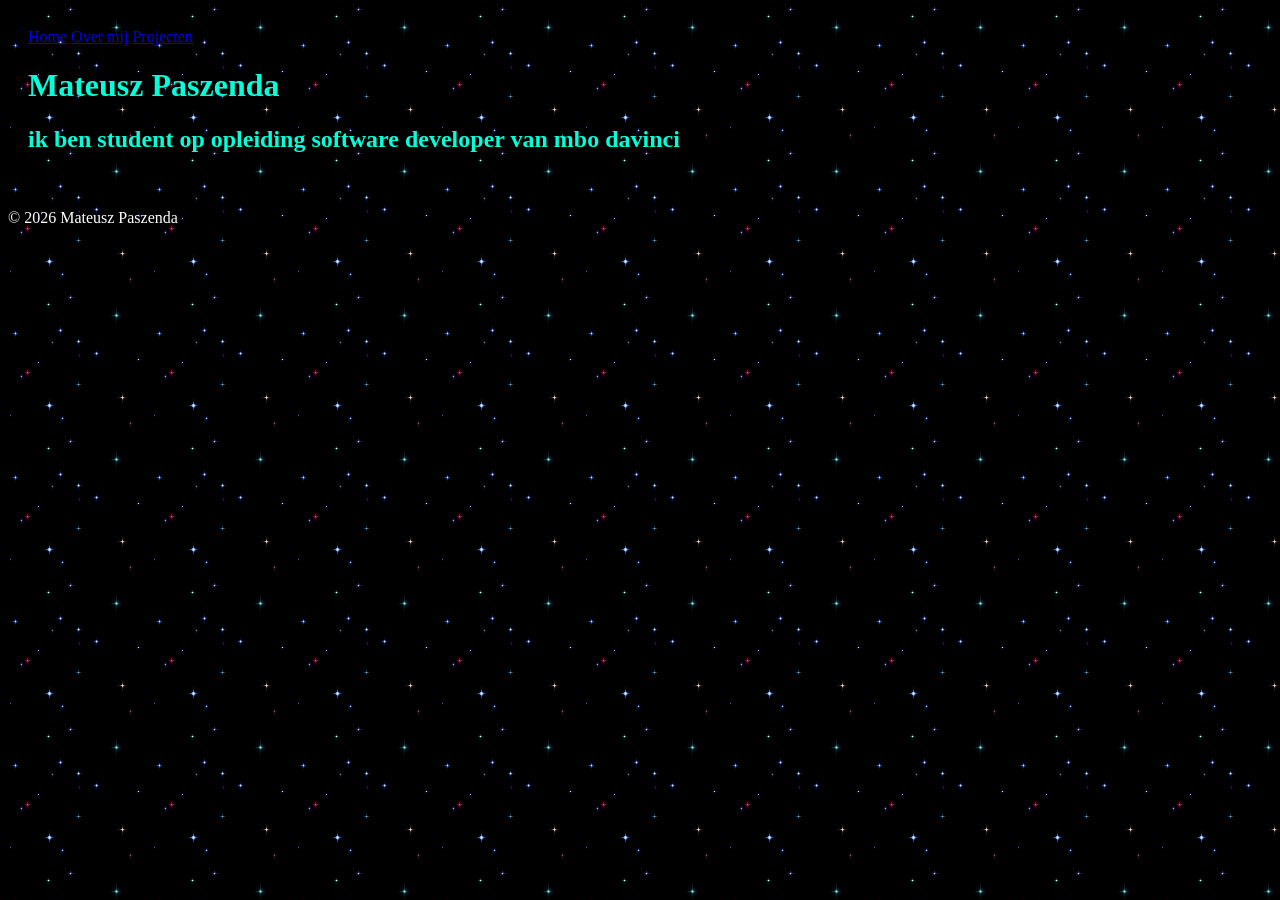
<file: index.html>
<!DOCTYPE html>
<html lang="en">

</body>
</html>
<head>  
    <title>Portfolio van Mateusz.</title>
    <link rel="stylesheet" href="css/style.css">
</head>

<body background="img/background.jpg">
    <header>
        <nav>
            <a href="index.html">Home</a>
            <a href="about.html">Over mij</a>
            <a href="projects.html">Projecten</a>
        </nav>

        <h1>Mateusz Paszenda</h1>
        <h2>ik ben student op opleiding software developer van mbo davinci</h2>
    </header>

    <footer>
        <p>&copy; 2026 Mateusz Paszenda</p>
    </footer>
</body>
</file>
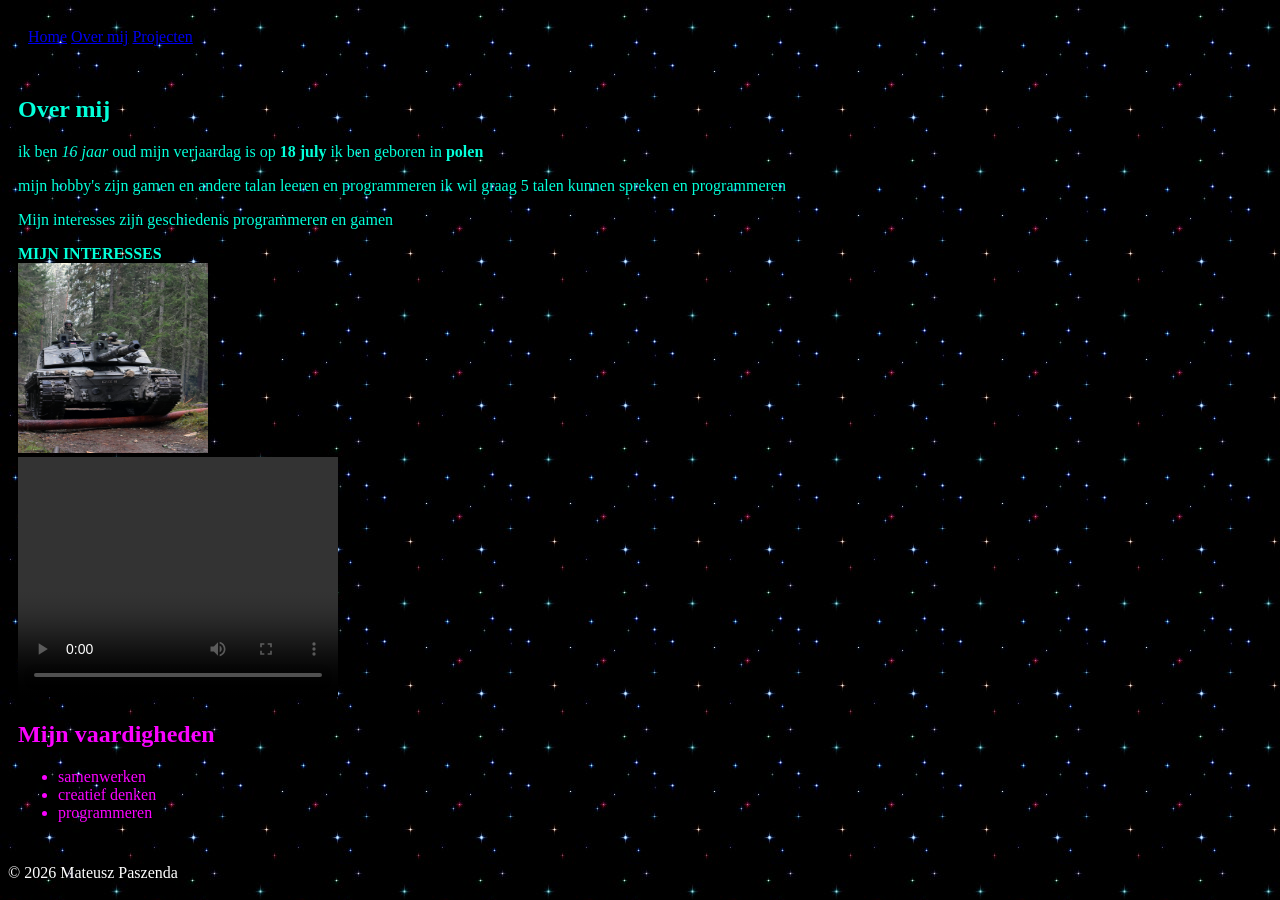
<file: about.html>
<!DOCTYPE html>
<html lang="en">

</body>
</html>
<head>  
    <title>Portfolio van Mateusz.</title>
    <link rel="stylesheet" href="css/style.css">
</head>

<body background="img/background.jpg">
    <header>   
        <nav>
            <a href="index.html">Home</a>
            <a href="about.html">Over mij</a>
            <a href="projects.html">Projecten</a>
        </nav>
    </header>
       
    <main>
        <section id="over-mij">   
            <h2>Over mij</h2>
            <p> ik ben <em>16 jaar</em> oud mijn verjaardag is op <strong>18 july</strong> ik ben geboren in <strong>polen</strong></p>
            <p>mijn hobby's zijn gamen en andere talan leeren en programmeren ik wil graag 5 talen kunnen spreken en programmeren</p>
            <p> Mijn interesses zijn geschiedenis programmeren en gamen </p>
            
            <strong>MIJN INTERESSES</strong>
            <div class="column">

                <div class="column">
                    <img src="img/QRH_Challenger_2s_in_Estonia_MOD_45167100.jpg" alt="Britse tank in een bos" width="190" height="190">
                </div>
            
                <div class="column">
                    <video width="320" height="240" controls>
                        <source src="videos/russki.mp4" type="video/mp4">
                    </video>
                </div>
        </section>
        
        <section id="vaardigheden">
            <h2>Mijn vaardigheden</h2>
            <ul>
                <li>samenwerken</li>
                <li>creatief denken</li>
                <li>programmeren</li>
            </ul>
        </section>
    </main>

    <footer>
        <p>&copy; 2026 Mateusz Paszenda</p>
    </footer>
</body>
</file>
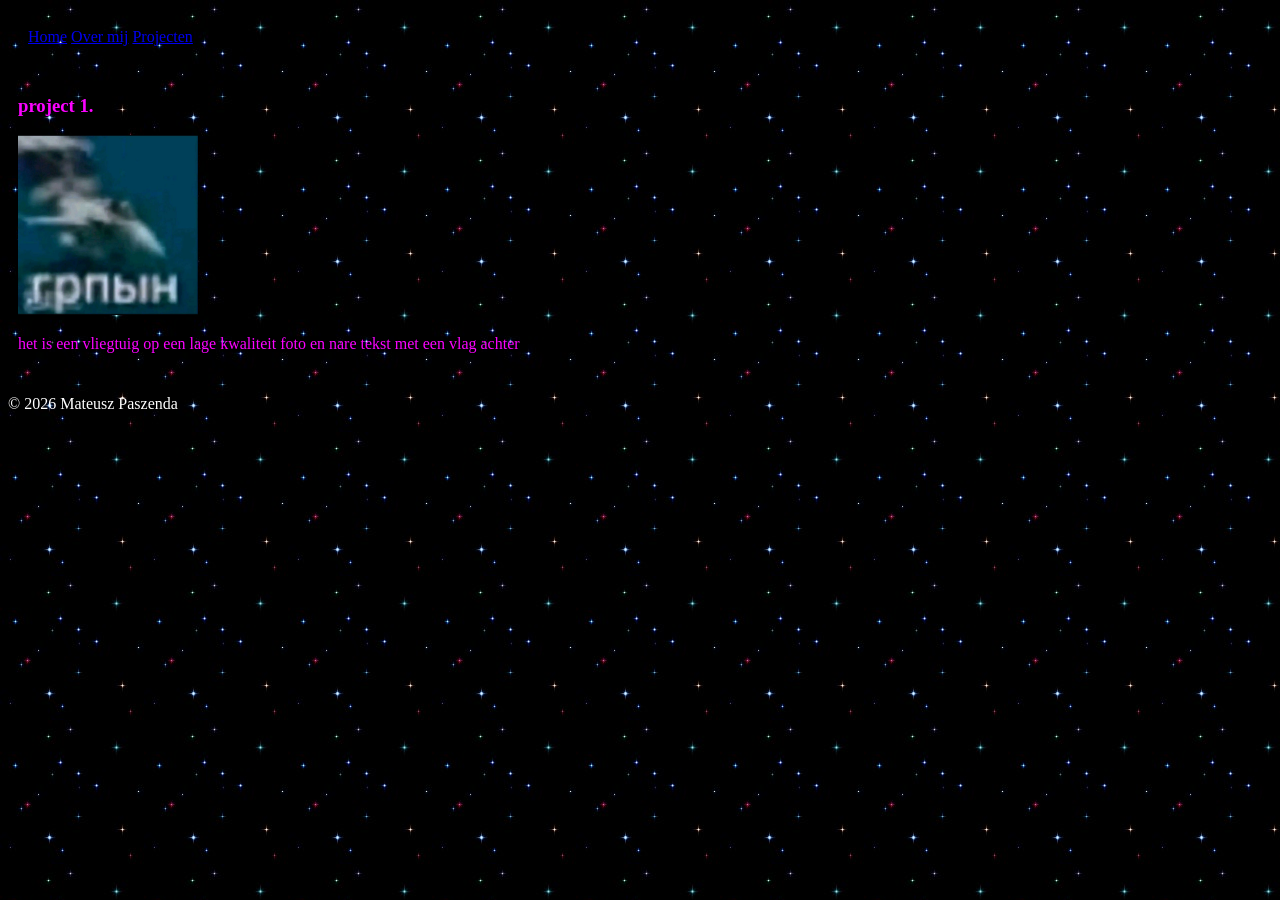
<file: project-1.html>
<!DOCTYPE html>
<html lang="en">
<head>
    <meta charset="UTF-8">
    <meta name="viewport" content="width=device-width, initial-scale=1.0">
    <title>vliegtuig</title>
    <link rel="stylesheet" href="css/style.css">
</head>
<body background="img/background.jpg">
   <header>   
        <nav>
            <a href="index.html">Home</a>
            <a href="about.html">Over mij</a>
            <a href="projects.html">Projecten</a>
        </nav>
    </header>  
    <main>
        <h3>project 1.</h3>
        <img src="img/grypn.png" alt="een vliegtuig :>" width="180" height="180">
        <p>het is een vliegtuig op een lage kwaliteit foto en nare tekst met een vlag achter</p>
    </main>  
    
     <footer>
        <p>&copy; 2026 Mateusz Paszenda</p>
    </footer>
</body>
</html>
</file>
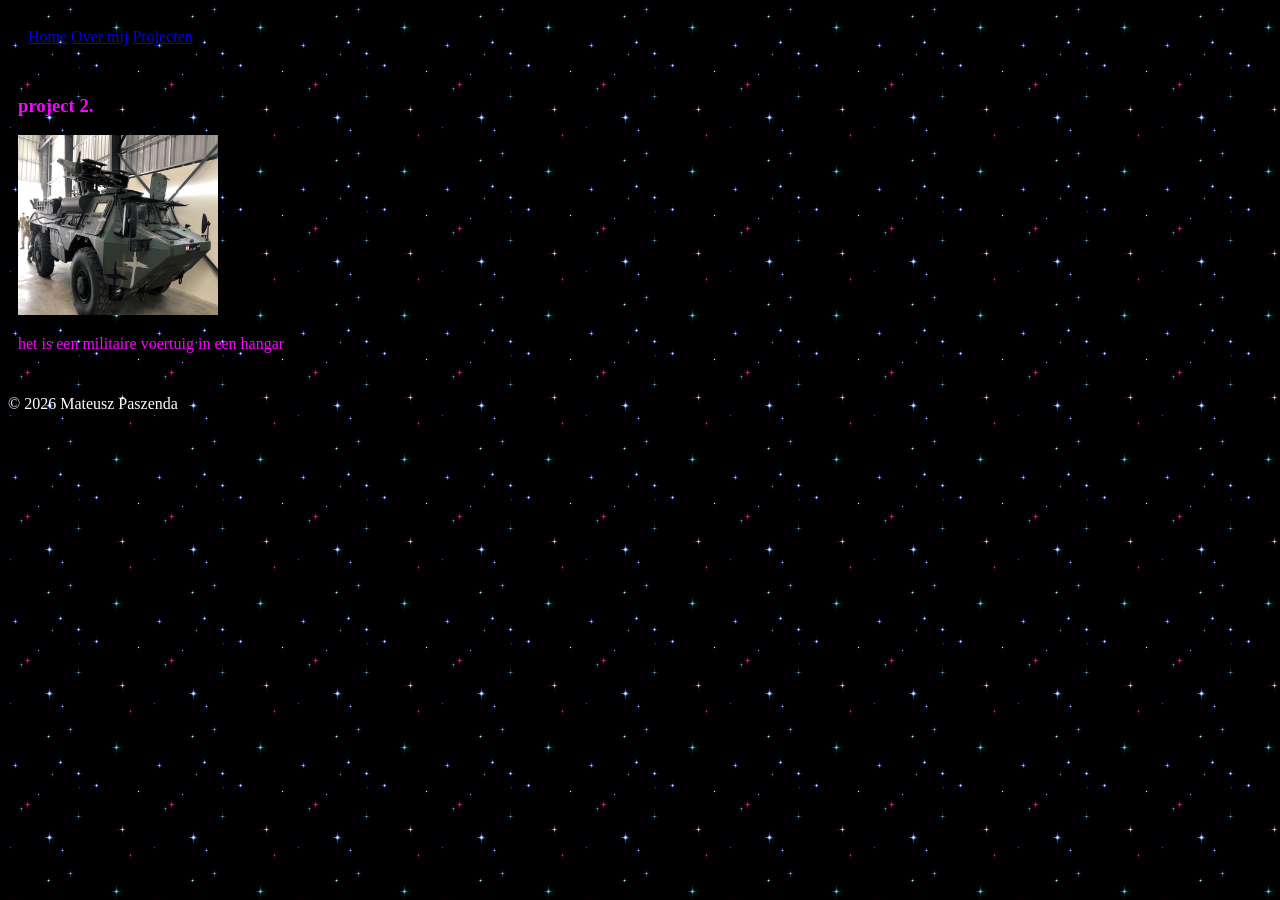
<file: project-2.html>
<!DOCTYPE html>
<html lang="en">
<head>
    <meta charset="UTF-8">
    <meta name="viewport" content="width=device-width, initial-scale=1.0">
    <title>Document</title>
    <link rel="stylesheet" href="css/style.css">
</head>
<body background="img/background.jpg">
    <header>    
        <nav>
            <a href="index.html">Home</a>
            <a href="about.html">Over mij</a>
            <a href="projects.html">Projecten</a>
        </nav>
    </header>
    
    <main>
        <h3>project 2.</h3>
        <img src="img/mephisto.png" alt="een armored personal carier" width="200" height="180">
        <p> het is een militaire voertuig in een hangar</p>
    </main>

     <footer>
        <p>&copy; 2026 Mateusz Paszenda</p>
    </footer>
</body>
</html>
</file>
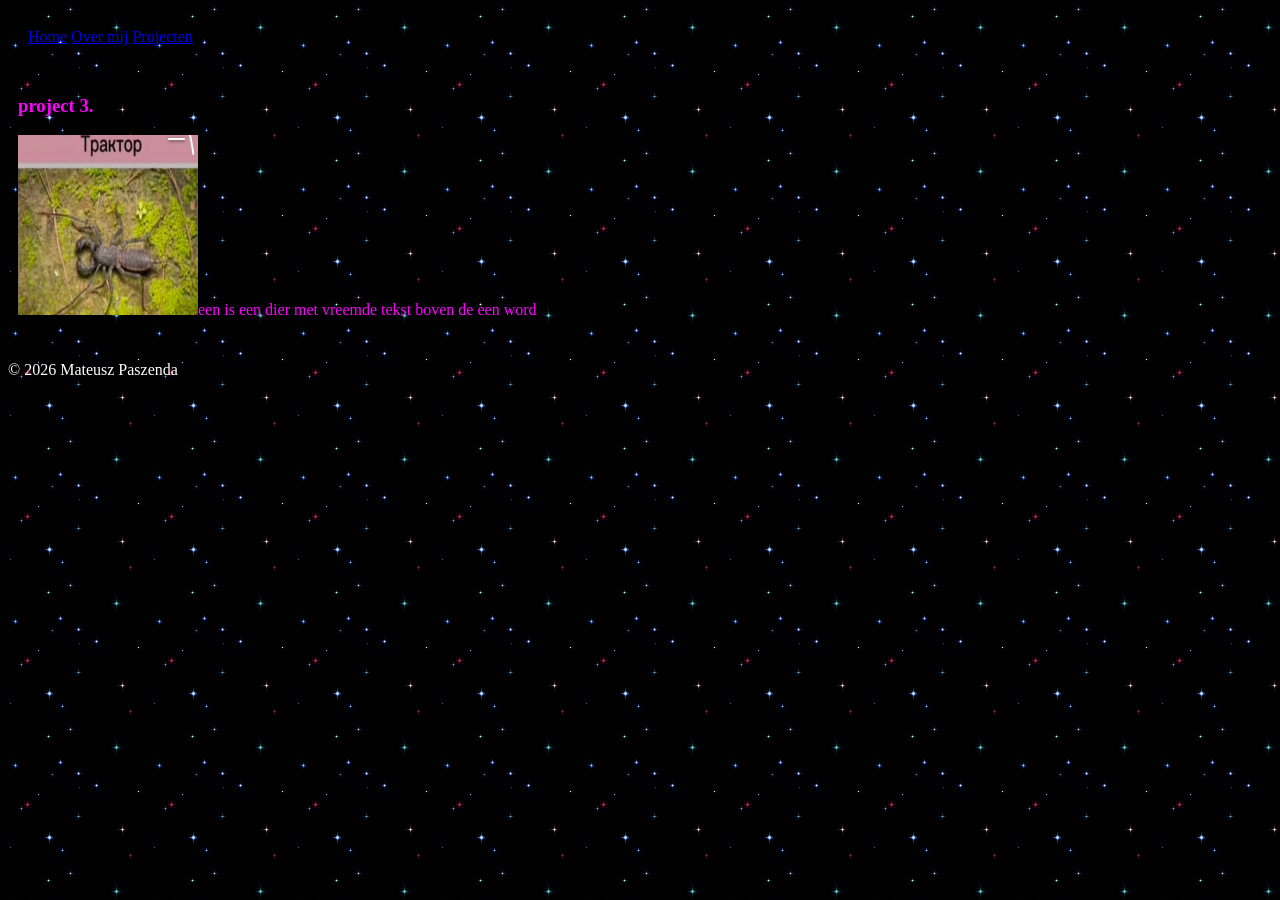
<file: project-3.html>
<!DOCTYPE html>
<html lang="en">
<head>
    <meta charset="UTF-8">
    <meta name="viewport" content="width=device-width, initial-scale=1.0">
    <title>leeg</title>
    <link rel="stylesheet" href="css/style.css">
</head>
<body background="img/background.jpg">
    <header>
        <nav>
            <a href="index.html">Home</a>
            <a href="about.html">Over mij</a>
            <a href="projects.html">Projecten</a>
        </nav>
    </header>
    <main>
        <h3>project 3.</h3>           
        <img src="img/tpaktop.jpg" alt="een dier met een vreemde tekst die traktor zegt" width="180" height="180"
        <p>een is een dier met vreemde tekst boven de een word</p>
    </main>
     
    <footer>
        <p>&copy; 2026 Mateusz Paszenda</p>
    </footer>
</body>
</html>
</file>
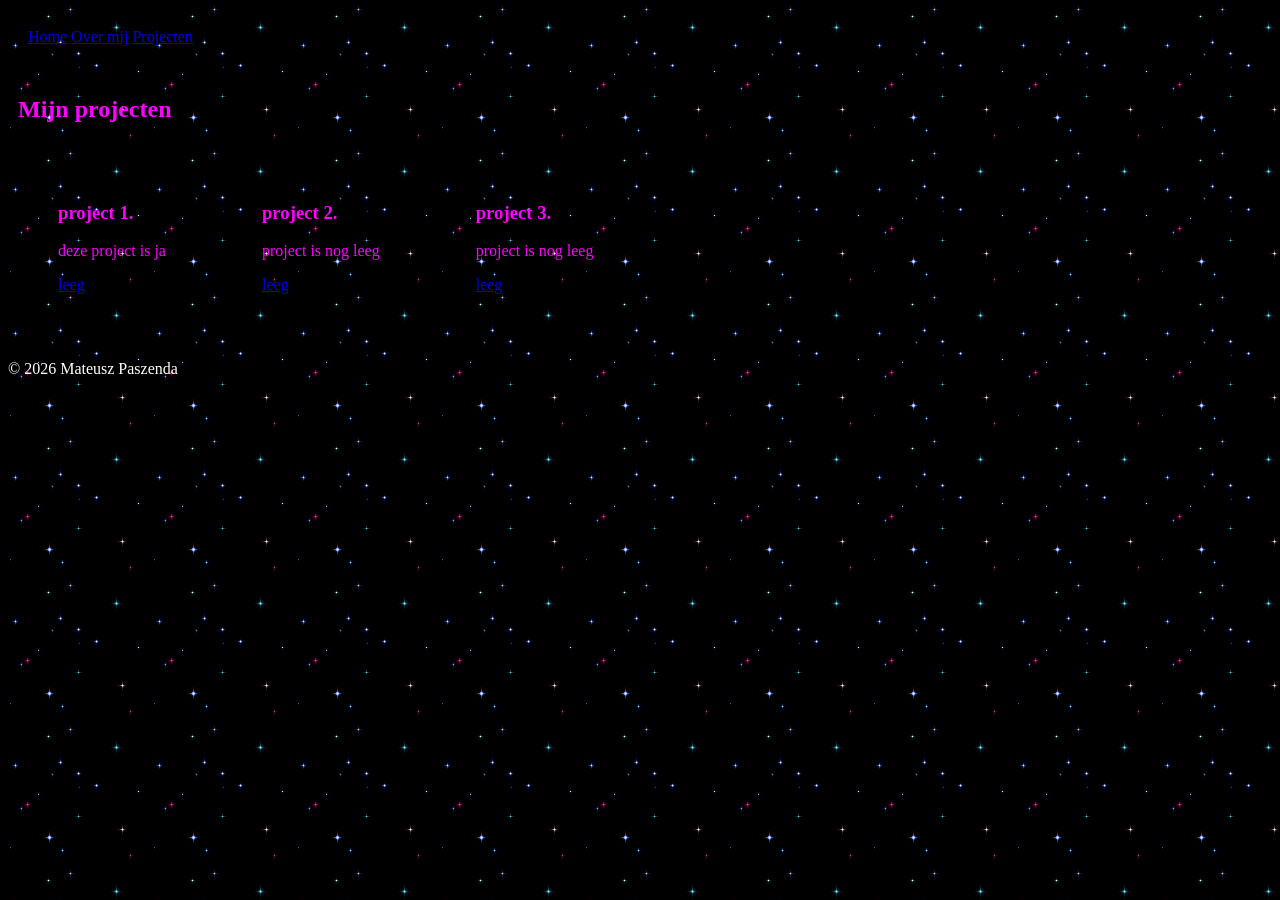
<file: projects.html>
<!DOCTYPE html>
<html lang="en">

</body>
</html>
<head>  
    <title>Portfolio van Mateusz.</title>
    <link rel="stylesheet" href="css/style.css">
</head>

<body background="img/background.jpg">      
    <header>   
        <nav>
            <a href="index.html">Home</a>
            <a href="about.html">Over mij</a>
            <a href="projects.html">Projecten</a>

        </nav>
    </header>
    
    <main>
        <section id="projecten">
            <h2>Mijn projecten </h2>
            <div class="projectkaarten">
                <div class="projectkaart">
                    <h3>project 1.</h3>
                    <p>deze project is ja</p>
                    <a href="project-1.html">leeg</a>
                </div>
                <div class="projectkaart">
                    <h3>project 2.</h3>
                    <p> project is nog leeg</p>
                    <a href="project-2.html">leeg</a>
                </div>
                <div class="projectkaart">
                    <h3>project 3.</h3>           
                    <p>project is nog leeg</p>
                    <a href="project-3.html">leeg</a>
            </div>
        </section>
    </main>

    <footer>
        <p>&copy; 2026 Mateusz Paszenda</p>
    </footer>
</body>
</file>
<file: css/style.css>
style
    :root {
    --primary-color: #03ffd9;
    --secondary-color: #fb03ff;
    --background-color: #cfffff;
    }

    .highlight {
        color: var(--secondary-color);
    }

    .accent {
        color: #ffffff;
    }
    
    body{
        color:white; 
    }

    header{
        color: #03ffd9;
        padding: 20px;
        
    }

    main{
        color:#fb03ff;
        border: 1 px solid #ccffff;
        padding: 10px;
        
    }

    #over-mij{
        color: #03ffd9;
        padding: 10 px;
        border-bottom: #fb03ff;
        border: 1px solid var(--secondary-color)
    }

    footer{
        color: var(--secondary-color);
    }

    .projectkaart {
        color: var(--primary-color);
        padding: 20px; 
        border: 1px solid var(--background-color);
        margin: 20px;
    }

    * {
        box-sizing: border-boxx;
    }

    .projectkaarten {
        display: flex; 
        flex-direction: row;
        align-items: flex-start;
        gap: 16px;
    }

    nav {
        color:#f900fd;
    }

    @media (max-width: 768px){
        .projectkaarten{
            flex-direction: column;
        }
        
    }
</file>
